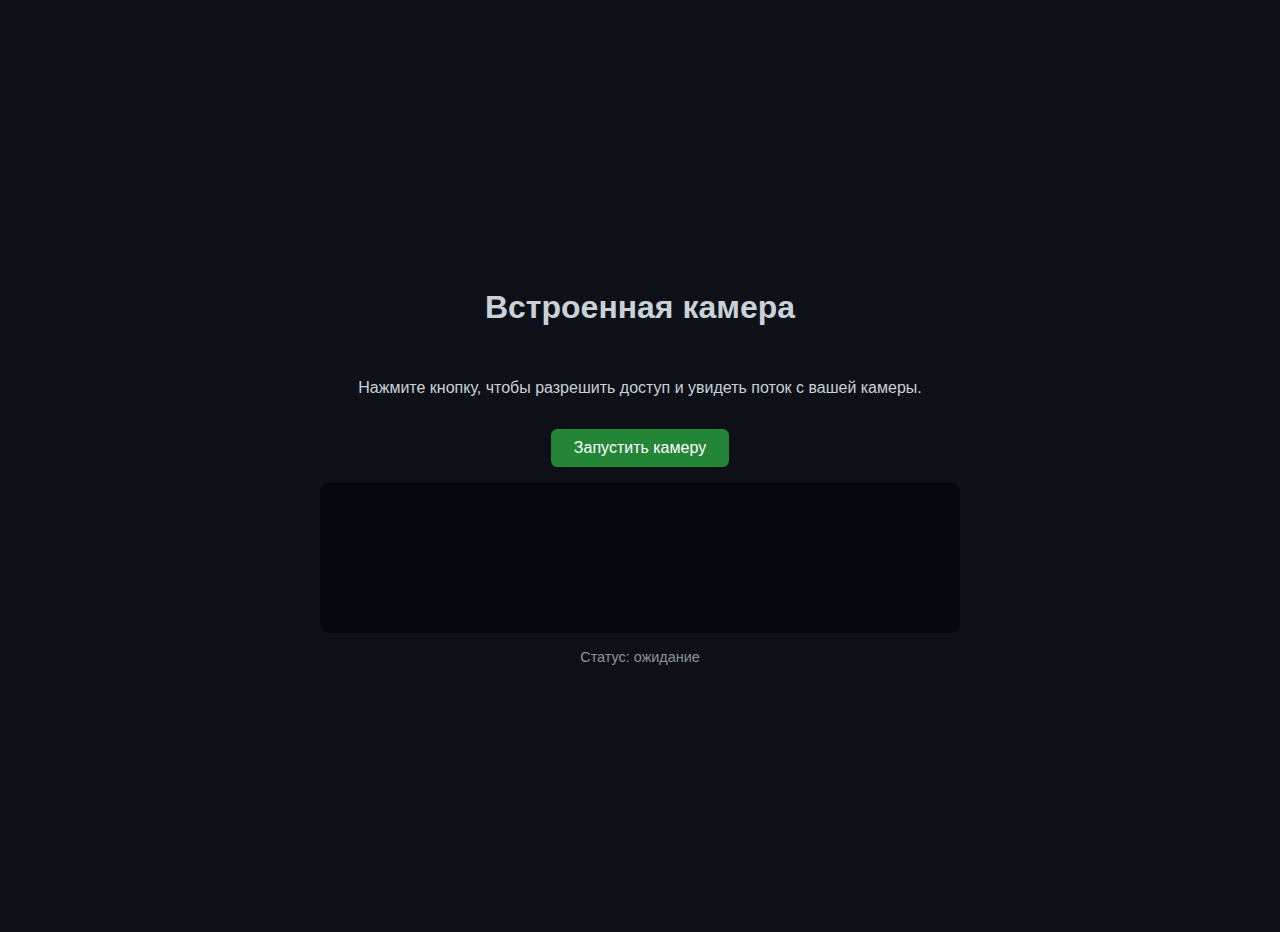
<file: Desktop/App/CAM/index.html>
<!DOCTYPE html>
<html lang="ru">
<head>
  <meta charset="UTF-8" />
  <meta name="viewport" content="width=device-width, initial-scale=1.0" />
  <title>Демонстрация встроенной камеры</title>
  <style>
    body {
      font-family: "Segoe UI", Tahoma, Geneva, Verdana, sans-serif;
      background: #0d1117;
      color: #c9d1d9;
      display: flex;
      flex-direction: column;
      align-items: center;
      justify-content: center;
      min-height: 100vh;
      margin: 0;
      padding: 1rem;
      gap: 1rem;
    }
    button {
      padding: 0.6rem 1.4rem;
      border: none;
      border-radius: 0.4rem;
      background: #238636;
      color: #fff;
      font-size: 1rem;
      cursor: pointer;
    }
    button:disabled {
      background: #38404b;
      cursor: not-allowed;
    }
    video {
      width: min(100%, 640px);
      max-height: 480px;
      background: #05090d;
      border-radius: 0.6rem;
      object-fit: cover;
    }
    #status {
      font-size: 0.9rem;
      text-align: center;
      color: #8b949e;
    }
  </style>
</head>
<body>
  <h1>Встроенная камера</h1>
  <p>Нажмите кнопку, чтобы разрешить доступ и увидеть поток с вашей камеры.</p>
  <button id="startBtn">Запустить камеру</button>
  <video id="camera" autoplay playsinline></video>
  <div id="status">Статус: ожидание</div>

  <script>
    const startBtn = document.getElementById("startBtn");
    const video = document.getElementById("camera");
    const status = document.getElementById("status");

    async function startCamera() {
      startBtn.disabled = true;
      status.textContent = "Статус: запрашиваем доступ...";
      try {
        const stream = await navigator.mediaDevices.getUserMedia({
          video: {
            facingMode: "user"
          },
          audio: false
        });
        video.srcObject = stream;
        status.textContent = "Статус: камера работает";
      } catch (error) {
        console.error("Ошибка доступа к камере:", error);
        status.textContent = `Ошибка: ${error.name} — ${error.message}`;
        startBtn.disabled = false;
      }
    }

    startBtn.addEventListener("click", startCamera);
  </script>
</body>
</html>
</file>
